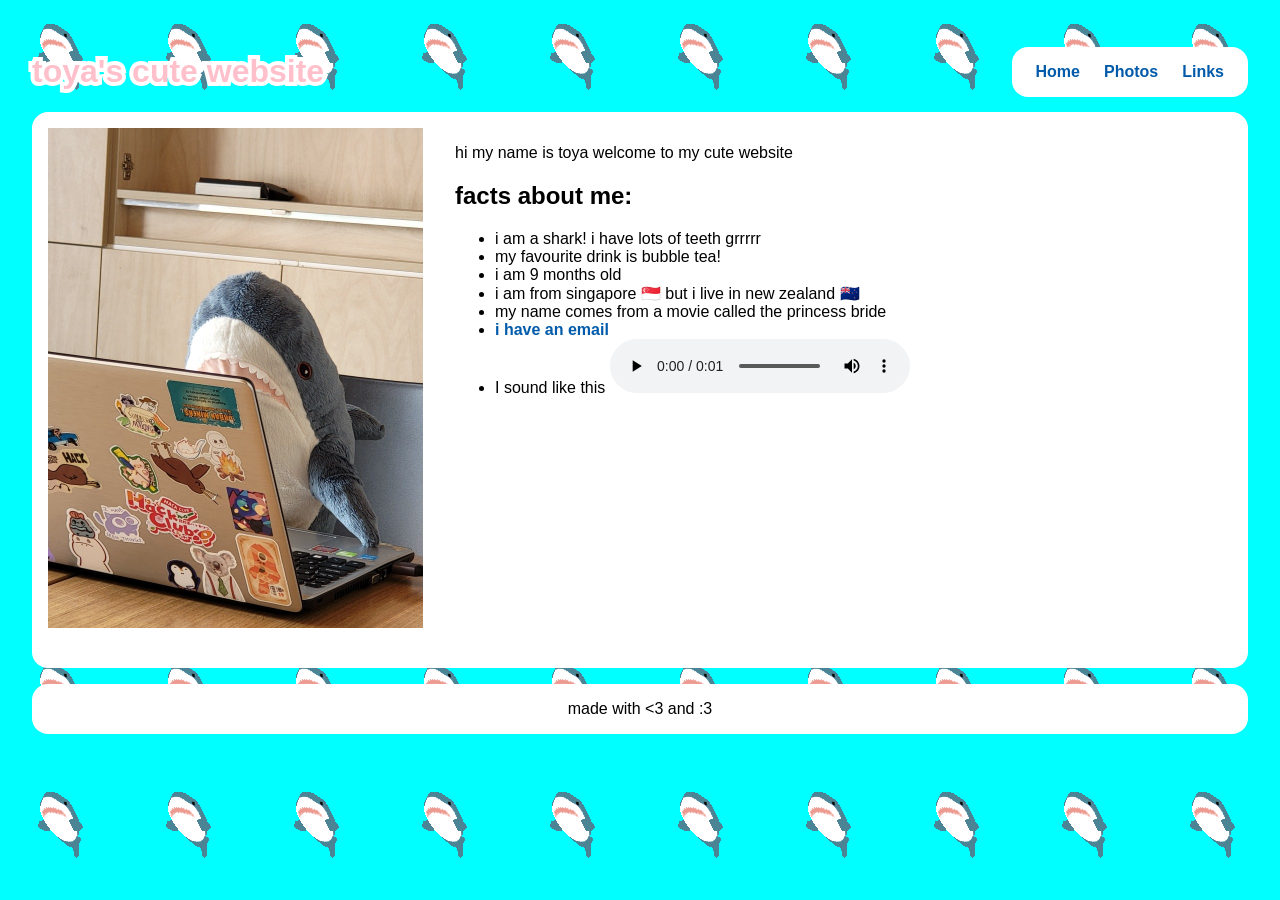
<file: index.html>
<!DOCTYPE html>
<html lang="en">
<head>
    <meta charset="UTF-8">
    <meta name="viewport" content="width=device-width, initial-scale=1.0">
    <title>toya's cute website</title>
    <link rel="stylesheet" href="style.css">
    <link rel="icon" type="image/x-icon" href="photos/example.gif" />
</head>
<body>
    <header>
        <h1>toya's cute website</h1>
        <nav>
            <a href="/">Home</a>
            <a href="/photos.html">Photos</a>
            <a href="/links.html">Links</a>
        </nav>
    </header>
    <div class="bubble" style="display: flex;">
        <img src="photos/me.jpg" id="me">
        <div>
            <p>hi my name is toya welcome to my cute website</p>
            <h2>facts about me:</h2>

            <ul>
                <li>i am a shark! i have lots of teeth grrrrr</li>
                <li>my favourite drink is bubble tea!</li>
                <li>i am 9 months old</li>
                <li>i am from singapore 🇸🇬 but i live in new zealand 🇳🇿</li>
                <li>my name comes from a movie called the princess bride</li>
                <li><a href="mailto:toya@hackwaikato.org">i have an email</a></li>
                <li>I sound like this <audio controls src="sound.wav"></audio></li>
            </ul>
        </div>
    </div>
    <footer class="bubble">
        made with &lt;3 and :3
    </footer>
</body>
</html>
</file>
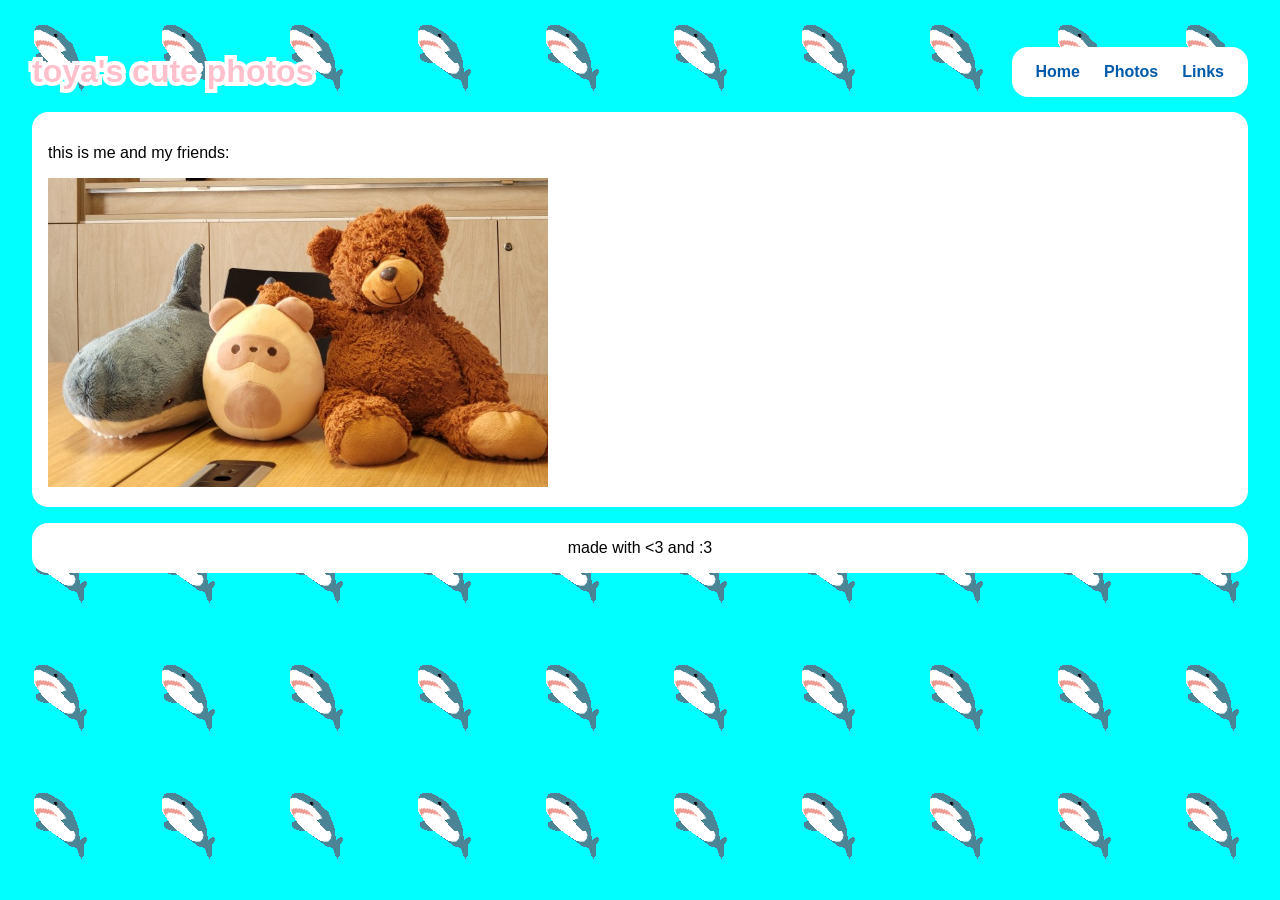
<file: photos.html>
<!DOCTYPE html>
<html lang="en">
<head>
    <meta charset="UTF-8">
    <meta name="viewport" content="width=device-width, initial-scale=1.0">
    <title>toya's cute photos</title>
    <link rel="stylesheet" href="style.css">
    <link rel="icon" type="image/x-icon" href="photos/example.gif" />
</head>
<body>
    <header>
        <h1>toya's cute photos</h1>
        <nav>
            <a href="/">Home</a>
            <a href="/photos.html">Photos</a>
            <a href="/links.html">Links</a>
        </nav>
    </header>
    <div class="bubble">
        <p>this is me and my friends:</p>
        <img src="photos/friends.jpg" />
    </div>
    <footer class="bubble">
        made with &lt;3 and :3
    </footer>
</body>
</html>
</file>
<file: style.css>
body {
    font-family: sans-serif;
    background-color:aqua;
    margin: 2rem;
    background-image: url('photos/example.gif');
}

header {
    display: flex;
    align-items: center;
    justify-content: space-between;
}

h1 {
    color: pink;
    -webkit-text-stroke: .25em white;
    paint-order: stroke fill;
}

nav {
    background-color: white;
    padding: 1rem 1.5rem;
    border-radius: 1rem;
    height: min-content;

    display: flex;
    align-items: center;
    gap: 1.5rem;
}

a:any-link {
    color: rgb(1, 91, 170);
    font-weight: bold;
    text-decoration: none;
}

a:hover {
    text-decoration: underline wavy rgb(1, 91, 170);
}

.bubble {
    background-color: white;
    color: black;
    padding: 1rem;
    border-radius: 1rem;
    margin-bottom: 1rem;
}

#me {
    margin-right: 2rem;
    margin-bottom: 1.5rem;
}

img {
    max-width: 500px;
    max-height: 500px;
}

#links {
    display: flex;
    gap: 2em;
    justify-content: space-around;
}

footer {
    text-align: center;
}
</file>
